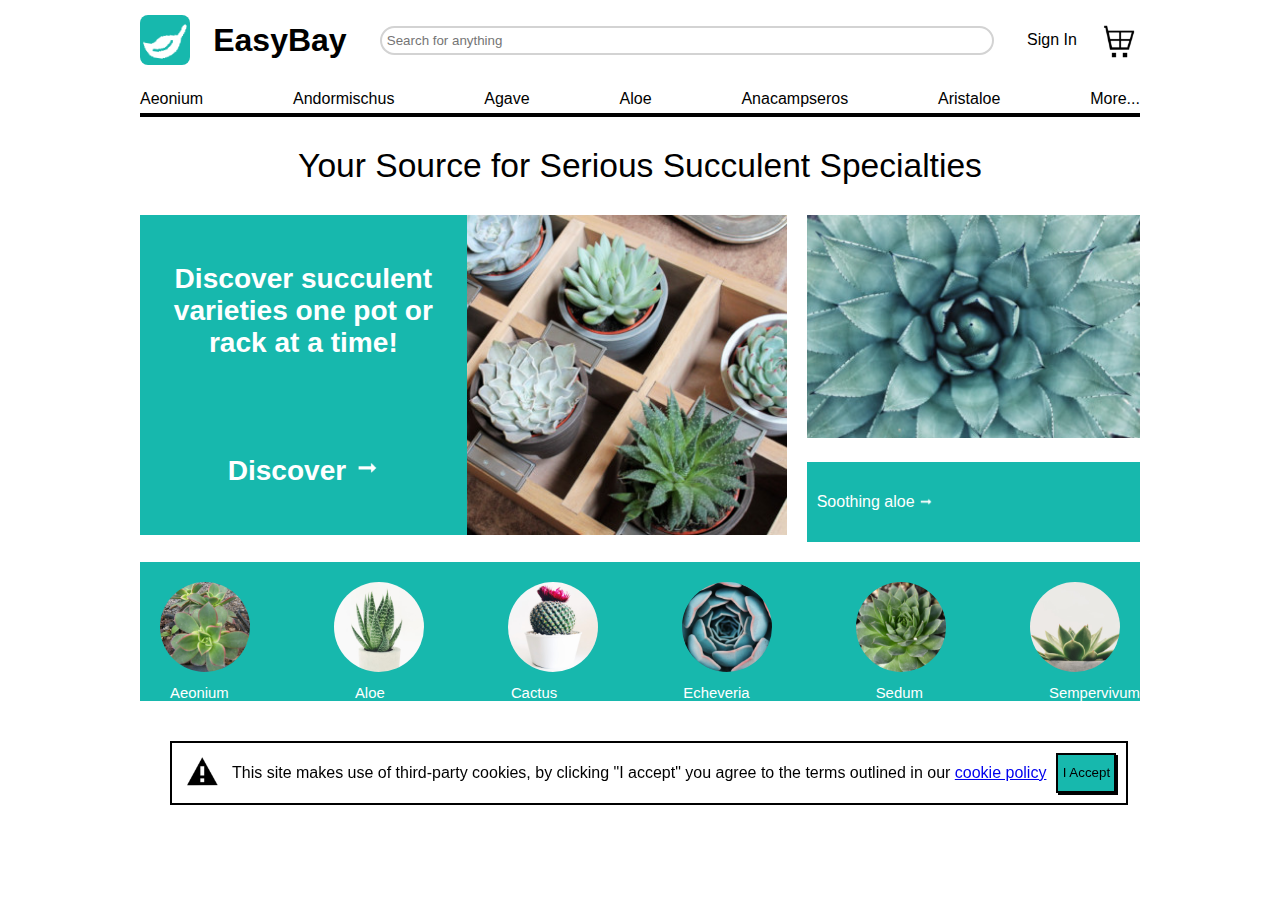
<file: EasyBay/index.html>
<!DOCTYPE html>
<html lang="en">
<head>
    <meta charset="UTF-8">
    <meta name="viewport" content="width=device-width, initial-scale=1.0">
    <title>EasyBay</title>
    <link rel="stylesheet" href="style.css">
</head>
<body>

    <!-- top bar -->
    <div class="top1">
        <div class="topbox1">
            <img src="./assets/leaf.png" alt="leaf icon" class="leaf">
            <h1 class="top-title">EasyBay</h1>
            <input class="search" type="text" name="search" placeholder="Search for anything">
            <a href="#" class="signin">Sign In</a>
            <img src="./assets/cart-dark.png" alt="shopping cart" class="cart" onclick="alert('Your Cart is Empty!')">
        </div>
    </div>
    <div class="top2">
        <div class="topbox2">
            <ul class="toplinks">
                <li><a href="#">Aeonium</a></li>
                <li><a href="#">Andormischus</a></li>
                <li><a href="#">Agave</a></li>
                <li><a href="#">Aloe</a></li>
                <li><a href="#">Anacampseros</a></li>
                <li><a href="#">Aristaloe</a></li>
                <li><a href="#">More...</a></li>
            </ul>
        </div>
        <div class="slogan">
            <p>Your Source for Serious Succulent Specialties</p>
        </div>
    </div>

    <!-- main -->
    <div class="maincontainer">
        <div class="top">
            <!-- 2/3 column -->
            <div class="leftcolumn">
                <div class="block1">
                    <div class="blocktext">
                        <h3>Discover succulent varieties one pot or rack at a time!</h3>
                        <h3>Discover <img src="./assets/arrow-light.png" alt="arrow" class="arrow"></h3>
                    </div>
                    <img src="./assets/succulents-1.jpg" alt="succulents" class="plants1" onmouseover="change(this)" onmouseout="changeBack(this)">
                </div>
            </div>
            <!-- 1/3 width column -->
            <div class="rightcolumn">
                <div class="block2">
                    <img src="./assets/aloe-m.jpg" alt="aloe" class="aloe">
                    <div class="blocktext2">
                        <p>Soothing aloe</p>
                        <img src="./assets/arrow-light.png" alt="arrow" class="arrowsmall">
                    </div>
                </div>
            </div>
        </div>
        <div class="bottom">
            <ul class="plantlist">
                <li class="plantlistitem">
                    <img src="./assets/aeonium-s.jpg" alt="aeonium" class="plant"><br>
                    
                </li>
                <li class="plantlistitem">
                    <img src="./assets/aloe-s.jpg" alt="aloe" class="plant"><br>
                    
                </li>
                <li class="plantlistitem">
                    <img src="./assets/cactus-s.jpg" alt="cactus" class="plant"><br>
                    
                </li>
                <li class="plantlistitem">
                    <img src="./assets/echeveria-s.jpg" alt="echeveria" class="plant"><br>
                    
                </li>
                <li class="plantlistitem">
                    <img src="./assets/sedum-s.jpg" alt="sedum" class="plant"><br>
                    
                </li>
                <li class="plantlistitem">
                    <img src="./assets/sempervivum-s.jpg" alt="sempervivum" class="plant">
                </li>    
            </ul>
            <ul class="planttext">
                <li>Aeonium</li>
                <li>Aloe</li>
                <li>Cactus</li>
                <li>Echeveria</li>
                <li>Sedum</li>
                <li>Sempervivum</li>
            </ul>
        </div>
        <div class="bottomalert">
            <div class="cookies">
                <img src="./assets/alert-dark.png" alt="alert icon" class="alert">
                <div class="text">
                <p>This site makes use of third-party cookies, by clicking "I accept" you agree to the terms outlined in our <a href="#">cookie policy</a></p>
                </div>
                <button class="accept" onclick="hide()">I Accept</button>
            </div>
        </div>
    <script src="script.js"></script>
    </div>
</body>
</html>
</file>
<file: EasyBay/style.css>
* {
    margin: 0;
    padding: 0;
}

body {
    background-color: white;
    font-family: "Arial", sans-serif;
}

.topbox1 {
    width: 1000px;
    margin: 0 auto;
}

.topbox1, .top1 {
    display: flex;
    justify-content: space-between;
    align-items: center;
}

.top1 {
    height: 80px;
    background-color: white;
    color: black;
    margin-bottom: 10px;
}
.search {
    width: 600px;
    margin-left: 10px;
    margin-right: 10px;
    border-radius: 25px;
    padding: 5px;
    border: 2px lightgrey solid;
}
.leaf {
    background-color: #17b8ad;
    border-radius: 8px;
    height: 50px;
}
.cart {
    height: 40px;
}
.signin {
    text-decoration: none;
    color: black;
}


.topbox2, .toplinks {
    display: flex;
    justify-content: space-between;
    align-items: center;
}
.topbox2 {
    justify-content: center;
}
.toplinks {
    width: 1000px;
    list-style-type: none;
    align-items: center;
    padding-bottom: 5px;
    border-bottom: 4px black solid;
    margin-bottom: 30px;
}
.toplinks a{
    color: black;
    text-decoration: none;
}
.slogan {
    display: flex;
    font-size: 2.1em;
    justify-content: center;
    margin-bottom: 30px;
}

.maincontainer {
    margin: 0 auto;
    width: 1000px;
}
.top {
    display: flex;
}
.leftcolumn {
    flex: 2;
}
.rightcolumn {
    flex: 1;
}
.block1 {
    display: flex;
    margin-right: 20px;
}
.blocktext {
    display: flex;
    background-color:#17b8ad;
    color: white;
    height: 320px;
    font-size: 1.5em;
    align-items: center;
    flex-wrap: wrap;
    justify-content: center;
    text-align: center;
    padding-left: 10px;
    padding-right: 10px;
}
.arrow {
    width: 25px;
}
.plants1 {
    height: 320px;
    width: 320px;
}

.aloe {
    width: 100%;
    margin-bottom: 20px;
}
.blocktext2 {
    display: flex;
    background-color:#17b8ad;
    width: auto;
    height: 60px;
    color: white;
    align-items: center;
    padding: 10px;
}
.arrowsmall {
    width: 15px;
    height: 15px;
    margin-left: 3px;
}

.bottom {
    width: 1000px;
    background-color: #17b8ad;
    margin-top: 20px;
}
.plantlist {
    display: flex;
    justify-content: space-between;
    padding: 0 20px;
    padding-top: 20px;
    list-style-type: none;
    font-size: .93em;
}
.plant{
    height: 90px;
    border-radius: 50%;
}
.planttext {
    display: flex;
    list-style-type: none;
    font-size: .93em;
    justify-content: space-between;
    color: white;
    margin-left: 30px;
    margin-bottom: 10px;
    margin-top: 10px;
}


.cookies {
    display: flex;
    margin: 30px;
    border: 2px black solid;
    align-items: center;
    height: 60px;
    position: fixed;
}
.accept {
    background-color:#17b8ad;
    box-shadow: 2px 2px black;
    border: 2px black solid;
    width: 60px;
    height: 40px;
    margin-left: 10px;
    margin-right: 10px;
}
.alert {
    height: 40px;
    margin: 10px;
}
</file>
